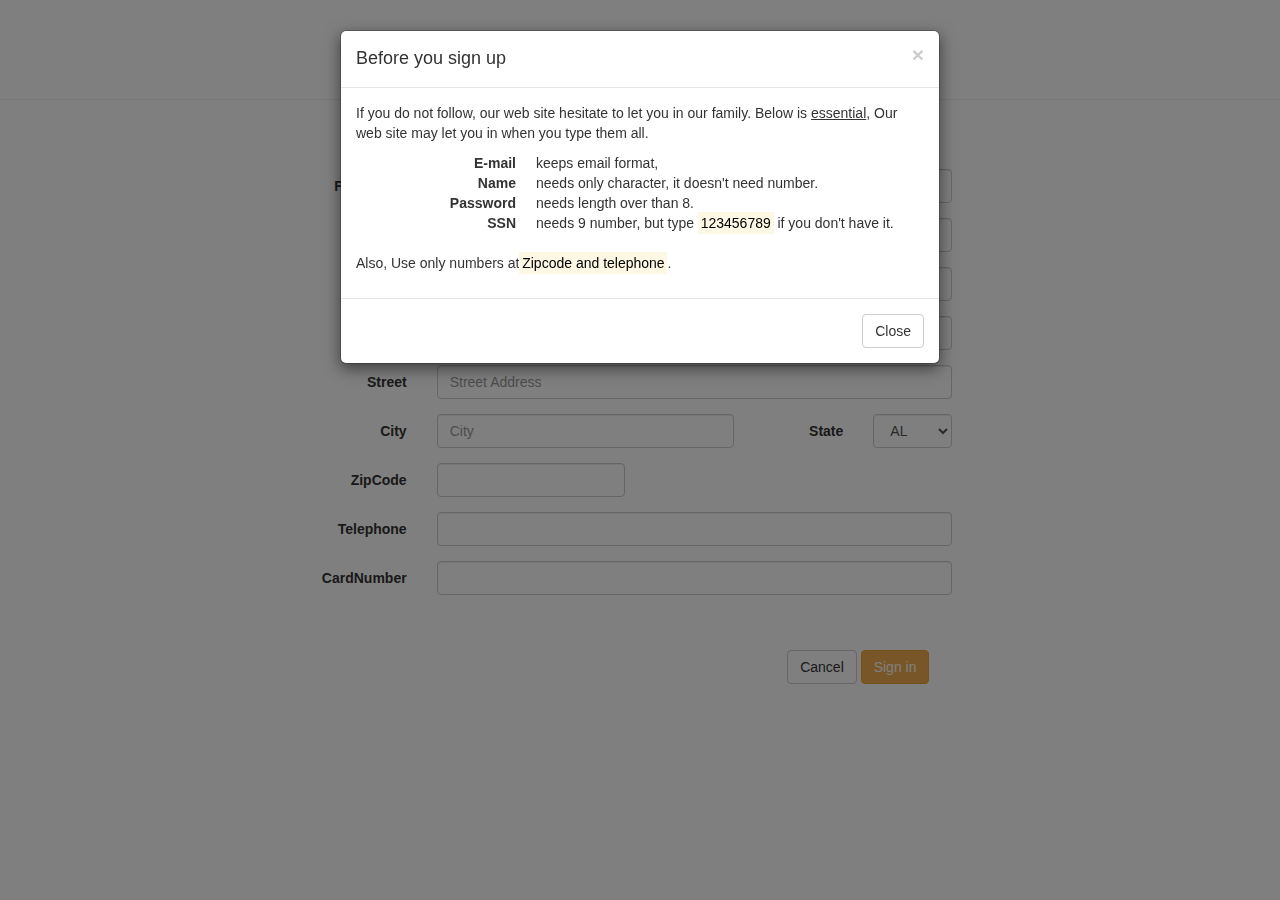
<file: Substa/WebContent/singup.html>
<!DOCTYPE html>
<html>
<head>
<meta charset="UTF-8">
<title>Substa - signup</title>
<link rel="stylesheet"
	href="https://maxcdn.bootstrapcdn.com/bootstrap/3.3.2/css/bootstrap.min.css">
<link rel="stylesheet" href="css/singup.css">

</head>
<body onload="onloadHide();">
	<div id=wrapper>

		<div class="page-header">
			<h1>Welcome to Substa!</h1>
		</div>
		<p class="lead">It's glad that you are our family! Please type
			contents below!</p>

		<form method="post" action="SingUp" name="signUp"
			class="form-horizontal" method="post" action="Singup">
			<div class="form-group" id="nameDiv">
				<label for="firstName" class="col-sm-4 control-label">First
					Name</label>
				<div class="col-sm-2">
					<input type="text" class="form-control" name="firstName"
						id="firstName" onchange="checkingnameFormat();">
					<div id="firstNameGood">
						<span class="glyphicon glyphicon-ok form-control-feedback"
							aria-hidden="true"></span> <span id="inputSuccess2Status"
							class="sr-only">(success)</span>
					</div>
					<div id="firstNameBad">
						<span class="glyphicon glyphicon-remove form-control-feedback"
							aria-hidden="true"></span> <span id="inputError2Status"
							class="sr-only">(error)</span>
					</div>
				</div>

				<label for="lastName" class="col-sm-1 control-label">Last
					Name</label>
				<div class="col-sm-2">
					<input type="text" class="form-control" name="lastName"
						id="lastName" onchange="checkingnameFormat();">
					<div id="lastNameGood">
						<span class="glyphicon glyphicon-ok form-control-feedback"
							aria-hidden="true"></span> <span id="inputSuccess2Status"
							class="sr-only">(success)</span>
					</div>
					<div id="lastNameBad">
						<span class="glyphicon glyphicon-remove form-control-feedback"
							aria-hidden="true"></span> <span id="inputError2Status"
							class="sr-only">(error)</span>
					</div>
				</div>

			</div>
			<div id="emailDiv" class="form-group">
				<label for="email" class="col-sm-4 control-label">Email</label>
				<div class="col-sm-5">
					<input type="email" class="form-control" name="email" id="email"
						placeholder="ex)abc@substa.com"
						onchange="checkingEmailFormat(this); return false;">
					<div id="emailGood">
						<span class="glyphicon glyphicon-ok form-control-feedback"
							aria-hidden="true"></span> <span id="inputSuccess2Status"
							class="sr-only">(success)</span>
					</div>
					<div id="emailBad">
						<span class="glyphicon glyphicon-remove form-control-feedback"
							aria-hidden="true"></span> <span id="inputError2Status"
							class="sr-only">(error)</span>
					</div>
				</div>
			</div>
			<div class="form-group" id="pwDiv">
				<label for="password" class="col-sm-4 control-label">Password</label>
				<div class="col-sm-5">
					<input type="password" class="form-control" name="password"
						id="password" placeholder="Password"
						onchange="checkingPasswordFormat(this);">
					<div id="pwGood">
						<span class="glyphicon glyphicon-ok form-control-feedback"
							aria-hidden="true"></span> <span id="inputSuccess2Status"
							class="sr-only">(success)</span>
					</div>
					<div id="pwBad">
						<span class="glyphicon glyphicon-remove form-control-feedback"
							aria-hidden="true"></span> <span id="inputError2Status"
							class="sr-only">(error)</span>
					</div>
				</div>
			</div>
			<div class="form-group" id="ssnDiv">
				<label for="ssn" class="col-sm-4 control-label">SSN</label>
				<div class="col-sm-5">
					<input type="tel" class="form-control" name="ssn" id="ssn"
						placeholder="Social Security Number"
						onchange="checkingSSN(this);return false;">
					<div id="ssnGood">
						<span class="glyphicon glyphicon-ok form-control-feedback"
							aria-hidden="true"></span> <span id="inputSuccess2Status"
							class="sr-only">(success)</span>
					</div>
					<div id="ssnBad">
						<span class="glyphicon glyphicon-remove form-control-feedback"
							aria-hidden="true"></span> <span id="inputError2Status"
							class="sr-only">(error)</span>
					</div>
				</div>

			</div>



			<div class="form-group">
				<label for="street" class="col-sm-4 control-label">Street</label>
				<div class="col-sm-5">
					<input type="text" class="form-control" name="street" id="street"
						placeholder="Street Address">
				</div>


			</div>
			<div class="form-group">
				<label for="city" class="col-sm-4 control-label">City</label>
				<div class="col-sm-3">
					<input type="text" class="form-control" placeholder="City"
						name="city" id="city" onchange="checkBlank(this);">
				</div>
				<label for="
							state" class="col-sm-1 control-label">State</label>
				<div class="col-sm-1">
					<select class="form-control" name="state" id="state">
						<option>AL</option>
						<option>AK</option>
						<option>AS</option>
						<option>AZ</option>
						<option>AR</option>
						<option>CA</option>
						<option>CO</option>
						<option>CT</option>
						<option>DE</option>
						<option>DC</option>
						<option>FL</option>
						<option>GA</option>
						<option>GU</option>
						<option>HI</option>
						<option>ID</option>
						<option>IL</option>
						<option>IN</option>
						<option>IA</option>
						<option>KS</option>
						<option>KY</option>
						<option>LA</option>
						<option>ME</option>
						<option>MD</option>
						<option>MH</option>
						<option>MA</option>
						<option>MI</option>
						<option>FM</option>
						<option>MN</option>
						<option>MS</option>
						<option>MO</option>
						<option>MT</option>
						<option>NE</option>
						<option>NV</option>
						<option>NH</option>
						<option>NJ</option>
						<option>NM</option>
						<option>NY</option>
						<option>NC</option>
						<option>ND</option>
						<option>MP</option>
						<option>OH</option>
						<option>OK</option>
						<option>OR</option>
						<option>PW</option>
						<option>PA</option>
						<option>PR</option>
						<option>RI</option>
						<option>SC</option>
						<option>SD</option>
						<option>TN</option>
						<option>TX</option>
						<option>UT</option>
						<option>VT</option>
						<option>VA</option>
						<option>VI</option>
						<option>WA</option>
						<option>WV</option>
						<option>WI</option>
						<option>WY</option>
					</select>
				</div>
			</div>

			<div class="form-group">
				<label for="zipcode" class="col-sm-4 control-label">ZipCode</label>
				<div class="col-sm-2">
					<input type="tel" class="form-control" name="zipcode" id="zipcode"
						onchange="checkingzip(this);">
				</div>
			</div>

			<div class="form-group">
				<label for="tele" class="col-sm-4 control-label">Telephone</label>
				<div class="col-sm-5">
					<input type="tel" class="form-control" name="tele" id="tele"
						onchange="checkingTel(this);">
				</div>
			</div>
			<div class="form-group">
				<label for="tele" class="col-sm-4 control-label">CardNumber</label>
				<div class="col-sm-5">
					<input type="tel" class="form-control" name="card" id="card"
						onchange="checkingCard(this);">
				</div>
			</div>
			<br /> <br />
			<div class="form-group">
				<div class="col-sm-offset-3 col-sm-10">
					<button type="button" class="btn btn-default"
						onclick="
							gobackToIndex();">Cancel</button>
					<button type="button" class="btn btn-warning"
						onclick="goToServlet(this);">Sign in</button>
				</div>

			</div>
		</form>

	</div>
	<div class="modal fade" id="IntroModal" tabindex="-1" role="dialog"
		aria-labelledby="myModalLabel" aria-hidden="true">
		<div class="modal-dialog">
			<div class="modal-content">
				<div class="modal-header">
					<button type="button" class="close" data-dismiss="modal"
						aria-label="Close">
						<span aria-hidden="true">&times;</span>
					</button>
					<h4 class="modal-title">Before you sign up</h4>
				</div>
				<div class="modal-body">
					<p >
					If you do not follow, our web site hesitate to let you in our family. Below is <ins>essential</ins>, Our web site may let you in
						when you type them all.</p>
					<dl class="dl-horizontal">
						<dt>E-mail</dt>
						<dd>keeps email format,</dd>
						<dt>Name</dt>
						<dd>needs only character, it doesn't need number.</dd>
						<dt>Password</dt>
						<dd>needs length over than 8.</dd>
						<dt>SSN</dt>
						<dd>needs 9 number, but type <mark>123456789</mark> if you don't have it.</dd>
					</dl>
					<p>
					 Also, Use only numbers at<mark>Zipcode and telephone</mark>.
					<br>
					</p>
					
					
				</div>
				<div class="modal-footer">
					<button type="button" class="btn btn-default" data-dismiss="modal">Close</button>
				</div>
			</div>
			<!-- /.modal-content -->
		</div>
		<!-- /.modal-dialog -->
	</div>
	<!-- /.modal -->


	<div class="alert alert-success" role="alert" id="alertGood">Good!
		You are our family now!</div>
	<script type="text/javascript"
		src="https://ajax.googleapis.com/ajax/libs/jquery/1.11.3/jquery.min.js"></script>
	<script type="text/javascript"
		src="https://maxcdn.bootstrapcdn.com/bootstrap/3.3.2/js/bootstrap.min.js"></script>
	<script type="text/javascript" src="js/signup_js.js"></script>
</body>
</html>
</file>
<file: Substa/WebContent/css/singup.css>
@CHARSET "UTF-8";
#wrapper{
	width:100%;
	text-align : center;
	
}
</file>
